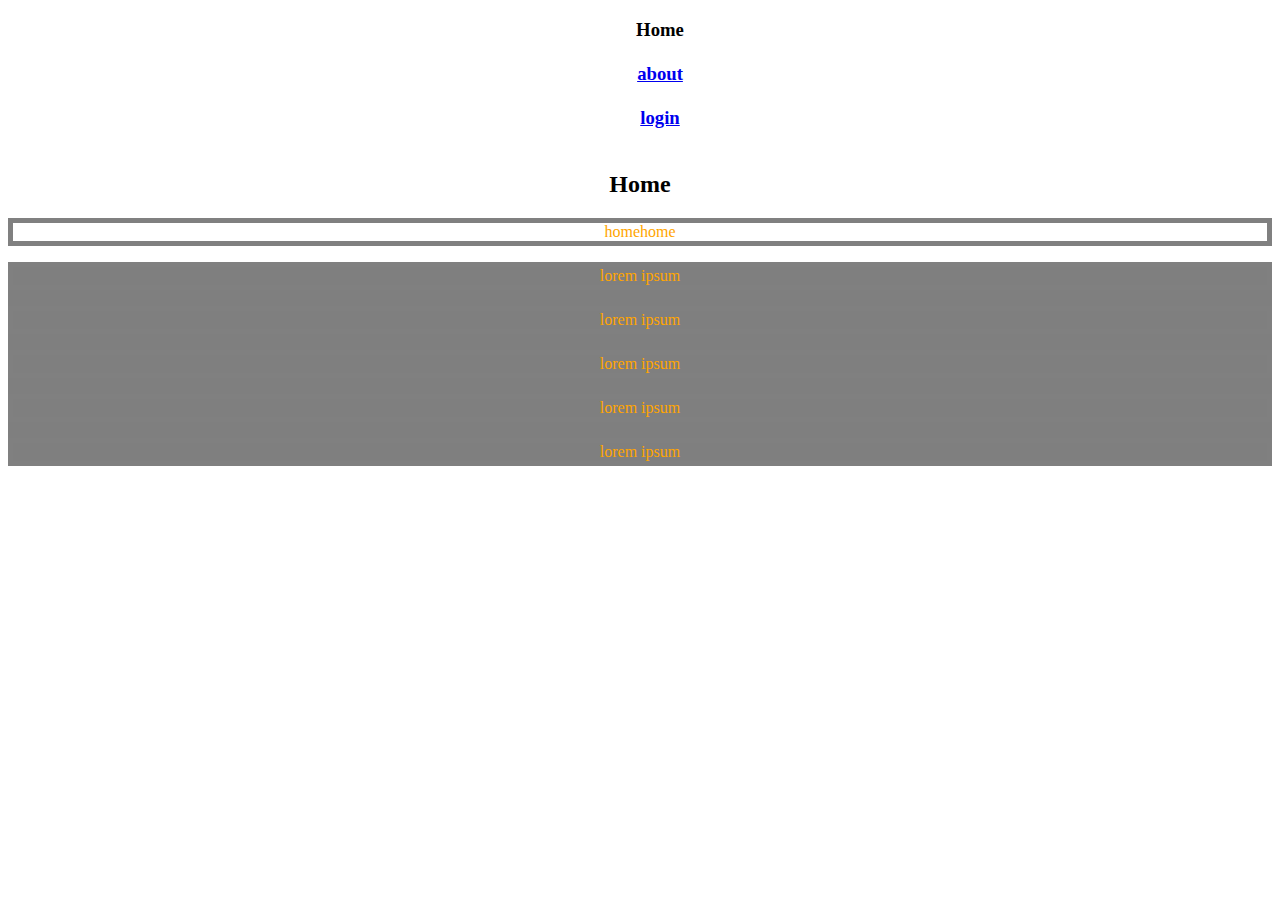
<file: intro-html 5(1-4)/learning css/index.html>
<!DOCTYPE html>
<html>
  <head>
    <title>css</title>
    <link rel="stylesheet" type="text/css" href="style.css">
  
  </head>
  <body>
    <header  >
      <nav>
        <ul><h3>
          <li> Home</li><br>
          <li><a href="about.html">about</a></li
          ><br />
          <li><a href="login.html">login</a></li
          ><br /></h3>
        </ul>
      </nav>
    </header>
    <section>
      <h2>Home</h2>
      <p>homehome</p>
      <div id="div1">
      <p> lorem ipsum</p>
      <p> lorem ipsum</p>
      <p> lorem ipsum</p>
      <p> lorem ipsum</p>
      <p> lorem ipsum</p>
      </div>
    </section>
  </body>
</html>
</file>
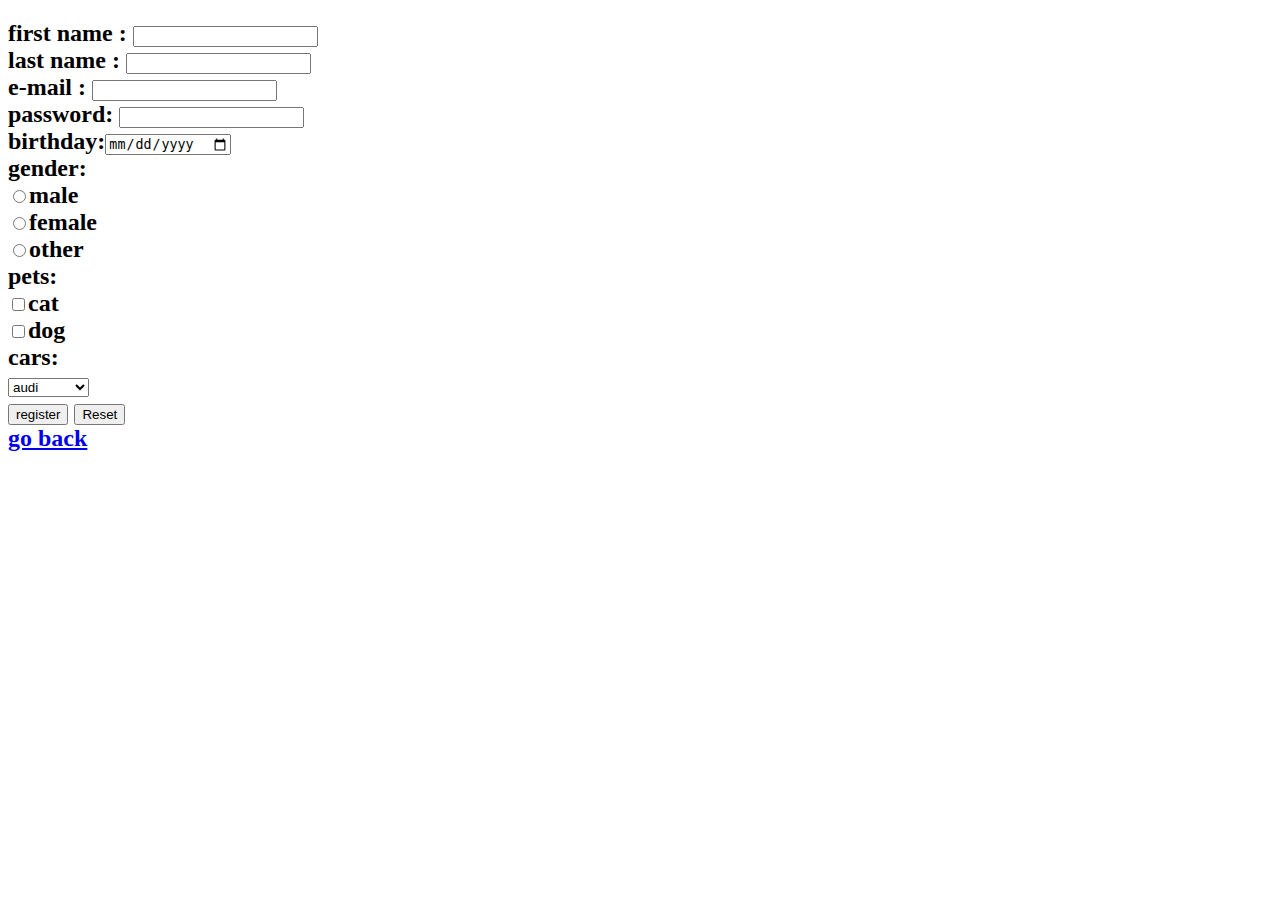
<file: intro-html 5(1-4)/register.html>
<!DOCTYPE html>
<html>
  <head>
    <title>Register</title>
  </head> 
  <body>
    <!-- <header>
      <h1>register</h1>
    </header>
    <nav><a href="www.google.com"/a></nav>
    <footer>
      <p>website made with love</p>
    </footer> -->
    <form method="GET">
      <h2>
         first name : <input type="text" name="firstname" ><br >
        last name : <input type="text" name="lastname"><br >
        e-mail : <input type="email" name="e-mail"><br>
        password: <input type="password" min="5" name="password"><br >
        birthday:<input type="date" name="birthday" required ><br >
        gender:<br >
        <input type="radio" name="gender"value="male">male<br >
        <input type="radio" name="gender" value="female">female<br >
        <input type="radio" name="gender" value="other">other<br >
        pets:<br >
        <input type="checkbox" name="pets" value="cat">cat<br >
        <input type="checkbox" name="pets" value="dogs">dog<br > 
        cars:<br >
        <select name="cars">
            <option value="audi" name="audi">audi</option>
            <option value="mercedes" name="mercedes">mercedes</option>
            <option value="tata" name="tata">tata</option> 
        </select><br>
        <input type="submit" value="register"  >
        <input type="reset" ><br>
      <a href="web_1.html">go back</a>
      </h2> 
    </form>
  </body>
</html>
</file>
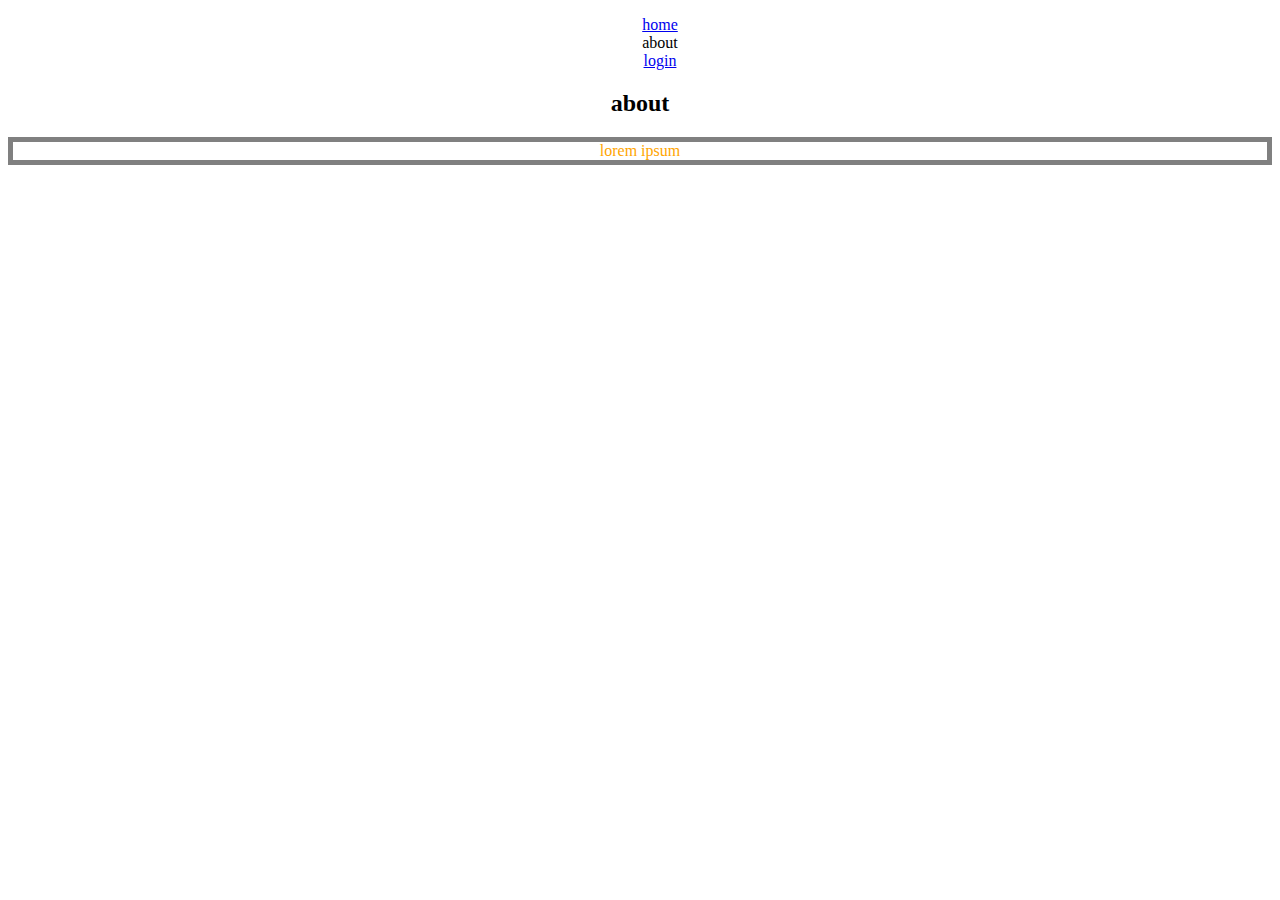
<file: intro-html 5(1-4)/learning css/about.html>
<!DOCTYPE html>
<html>
  <head>
    <title>css</title>
    <link rel="stylesheet" type="text/css" href="style.css" />
  </head>
  <body>
    <header>
      <nav>
        <ul>
          <il><a href="home.html">home</a></il
          ><br />
          <il> about</il
          ><br />
          <il><a href="login.html">login</a></il
          ><br />
        </ul>
      </nav>
    </header>
    <section>
      <h2>about</h2>
      <p>lorem ipsum</p>
    </section>
  </body>
</html>
</file>
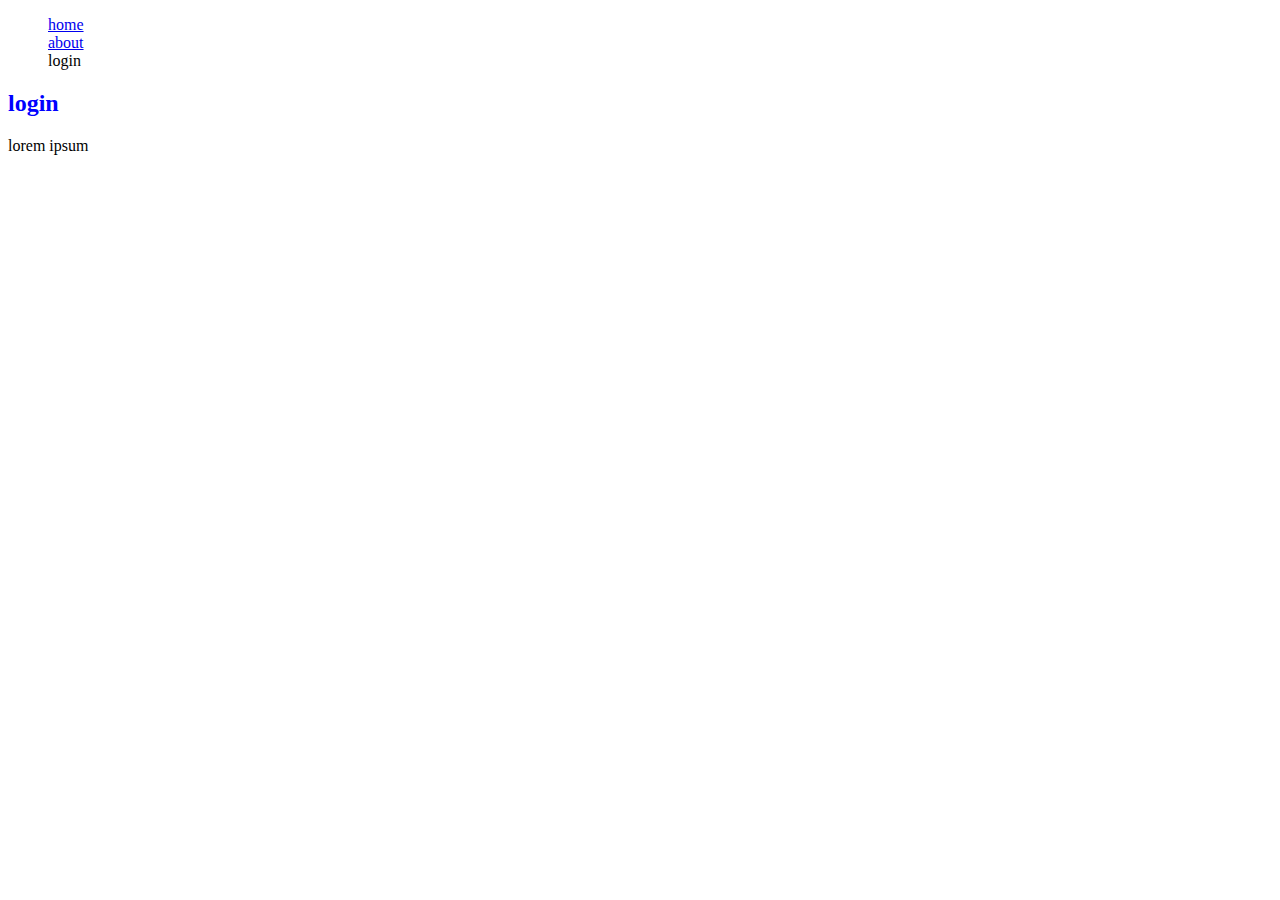
<file: intro-html 5(1-4)/learning css/login.html>
<!DOCTYPE html>
<html>
  <head>
    <title>css</title>
    <link rel="stylesheet" type="text/css" href="style2.css" />
  </head>
  <body>
    <header>
      <nav>
        <ul>
          <il><a href="index.html">home</a></il
          ><br />
          <il><a href="about.html">about</a></il
          ><br />
          <il>login</il>
        </ul>
      </nav>
    </header>
    <section>
      <h2>login</h2>
      <p>lorem ipsum</p>
    </section>
  </body>
</html>
</file>
<file: intro-html 5(1-4)/learning css/style.css>
/* selector {
  property: value;
} */
*{
    text-align: center;
}
body{
    background-image: url(https://cdn.pixabay.com/photo/2019/03/31/09/07/painting-4092702_640.jpg);
    background-size: cover;
    cursor: pointer;

}
h2 + p:hover {
    color: rgb(253, 6, 6);
    text-align: center;
    border: 5px solid rgba(52, 10, 218, 0.5);
    background-color: rgba(23, 546, 245, 0.5);
    cursor: pointer;
}
p {
    color: blue;
}
p {
    color:black;
}
li{
    list-style: none;
}
p{
    /* text-align: center; */
    border: 5px solid  gray;
    color: orange
}
#div1{
    background-color: rgba(0, 0, 0, 0.5);
}
h2{
    /* text-align: center; */
}
</file>
<file: intro-html 5(1-4)/learning css/style2.css>
h2{
    color:blue;
}
</file>
